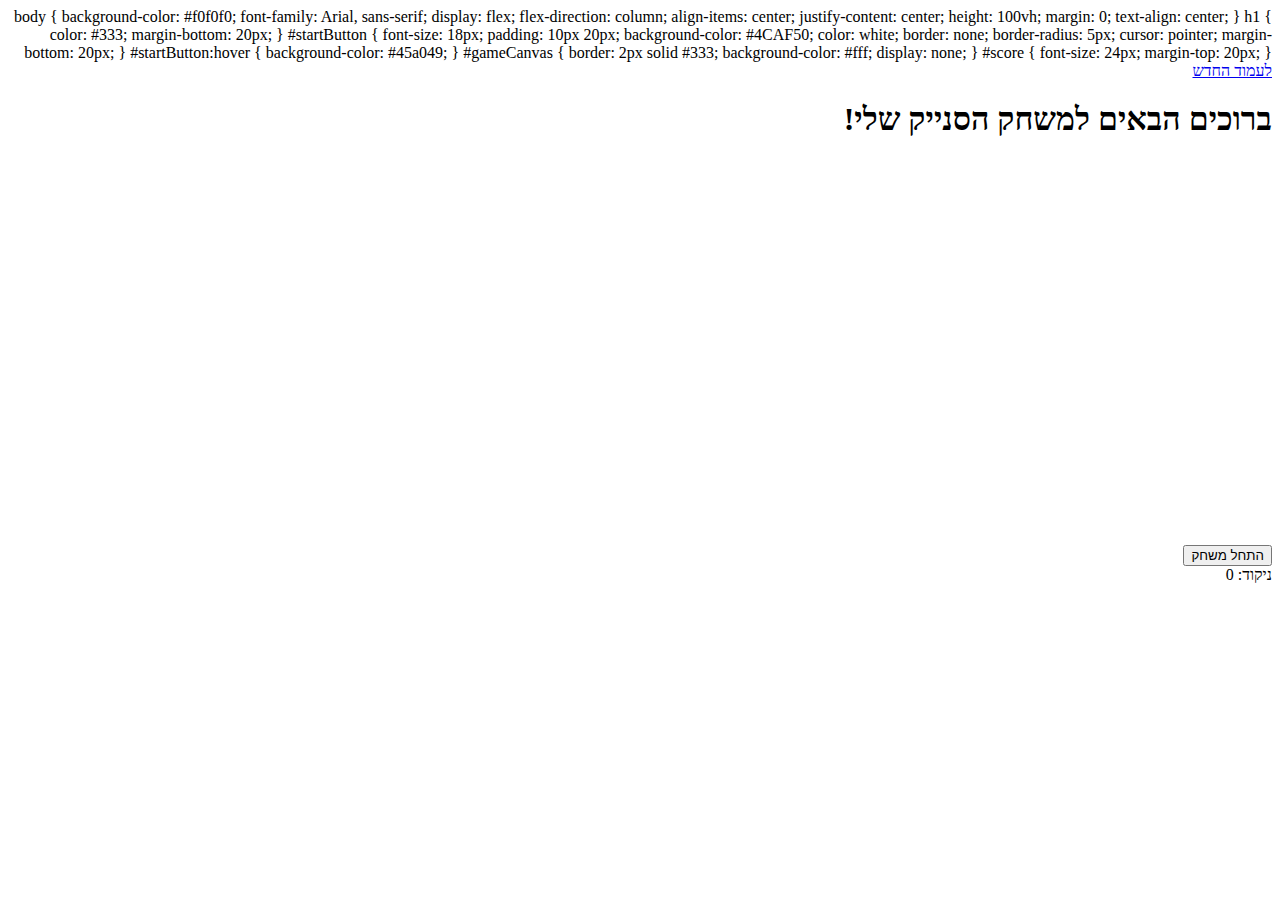
<file: index.html>
<!DOCTYPE html>
<html lang="he" dir="rtl">
<head>
    <meta charset="UTF-8">
    <meta name="viewport" content="width=device-width, initial-scale=1.0">
    <title>האתר הראשון שלי - משחק סנייק</title>
    <style>
        <style>
    .button {
        display: inline-block;
        padding: 10px 20px;
        background-color: #007bff;
        color: white;
        text-decoration: none;
        border-radius: 5px;
        font-weight: bold;
    }
    .button:hover {
        background-color: #0056b3;
    }
</style>
        body {
            background-color: #f0f0f0;
            font-family: Arial, sans-serif;
            display: flex;
            flex-direction: column;
            align-items: center;
            justify-content: center;
            height: 100vh;
            margin: 0;
            text-align: center;
        }
        h1 {
            color: #333;
            margin-bottom: 20px;
        }
        #startButton {
            font-size: 18px;
            padding: 10px 20px;
            background-color: #4CAF50;
            color: white;
            border: none;
            border-radius: 5px;
            cursor: pointer;
            margin-bottom: 20px;
        }
        #startButton:hover {
            background-color: #45a049;
        }
        #gameCanvas {
            border: 2px solid #333;
            background-color: #fff;
            display: none;
        }
        #score {
            font-size: 24px;
            margin-top: 20px;
        }
    </style>
</head>
<body>
    <a href="newpage.html" class="button">לעמוד החדש</a>

    
    <h1>ברוכים הבאים למשחק הסנייק שלי!</h1>
    <button id="startButton">התחל משחק</button>
    <canvas id="gameCanvas" width="400" height="400"></canvas>
    <div id="score">ניקוד: 0</div>
    
    <script>
        const canvas = document.getElementById('gameCanvas');
        const ctx = canvas.getContext('2d');
        const startButton = document.getElementById('startButton');
        const scoreElement = document.getElementById('score');
        let snake = [{x: 200, y: 200}];
        let direction = 'right';
        let food = {};
        let score = 0;

        function createFood() {
            food = {
                x: Math.floor(Math.random() * (canvas.width / 10)) * 10,
                y: Math.floor(Math.random() * (canvas.height / 10)) * 10
            };
        }

        function drawSnake() {
            snake.forEach(segment => {
                ctx.fillStyle = '#4CAF50';
                ctx.fillRect(segment.x, segment.y, 10, 10);
                ctx.strokeStyle = '#45a049';
                ctx.strokeRect(segment.x, segment.y, 10, 10);
            });
        }

        function drawFood() {
            ctx.fillStyle = '#FF5722';
            ctx.beginPath();
            ctx.arc(food.x + 5, food.y + 5, 5, 0, 2 * Math.PI);
            ctx.fill();
        }

        function moveSnake() {
            const head = {x: snake[0].x, y: snake[0].y};
            switch(direction) {
                case 'up': head.y -= 10; break;
                case 'down': head.y += 10; break;
                case 'left': head.x -= 10; break;
                case 'right': head.x += 10; break;
            }
            snake.unshift(head);
            if (head.x === food.x && head.y === food.y) {
                score++;
                scoreElement.textContent = 'ניקוד: ' + score;
                createFood();
            } else {
                snake.pop();
            }
        }

        function checkCollision() {
            const head = snake[0];
            return (
                head.x < 0 || head.x >= canvas.width ||
                head.y < 0 || head.y >= canvas.height ||
                snake.slice(1).some(segment => segment.x === head.x && segment.y === head.y)
            );
        }

        function gameLoop() {
            ctx.clearRect(0, 0, canvas.width, canvas.height);
            moveSnake();
            if (checkCollision()) {
                alert('המשחק נגמר! הניקוד שלך: ' + score);
                snake = [{x: 200, y: 200}];
                direction = 'right';
                score = 0;
                scoreElement.textContent = 'ניקוד: 0';
                createFood();
                return;
            }
            drawSnake();
            drawFood();
            setTimeout(gameLoop, 100);
        }

        document.addEventListener('keydown', (e) => {
            switch(e.key) {
                case 'ArrowUp': if (direction !== 'down') direction = 'up'; break;
                case 'ArrowDown': if (direction !== 'up') direction = 'down'; break;
                case 'ArrowLeft': if (direction !== 'right') direction = 'left'; break;
                case 'ArrowRight': if (direction !== 'left') direction = 'right'; break;
            }
        });

        startButton.addEventListener('click', () => {
            canvas.style.display = 'block';
            createFood();
            gameLoop();
        });
    </script>
</body>
</html>
</file>
